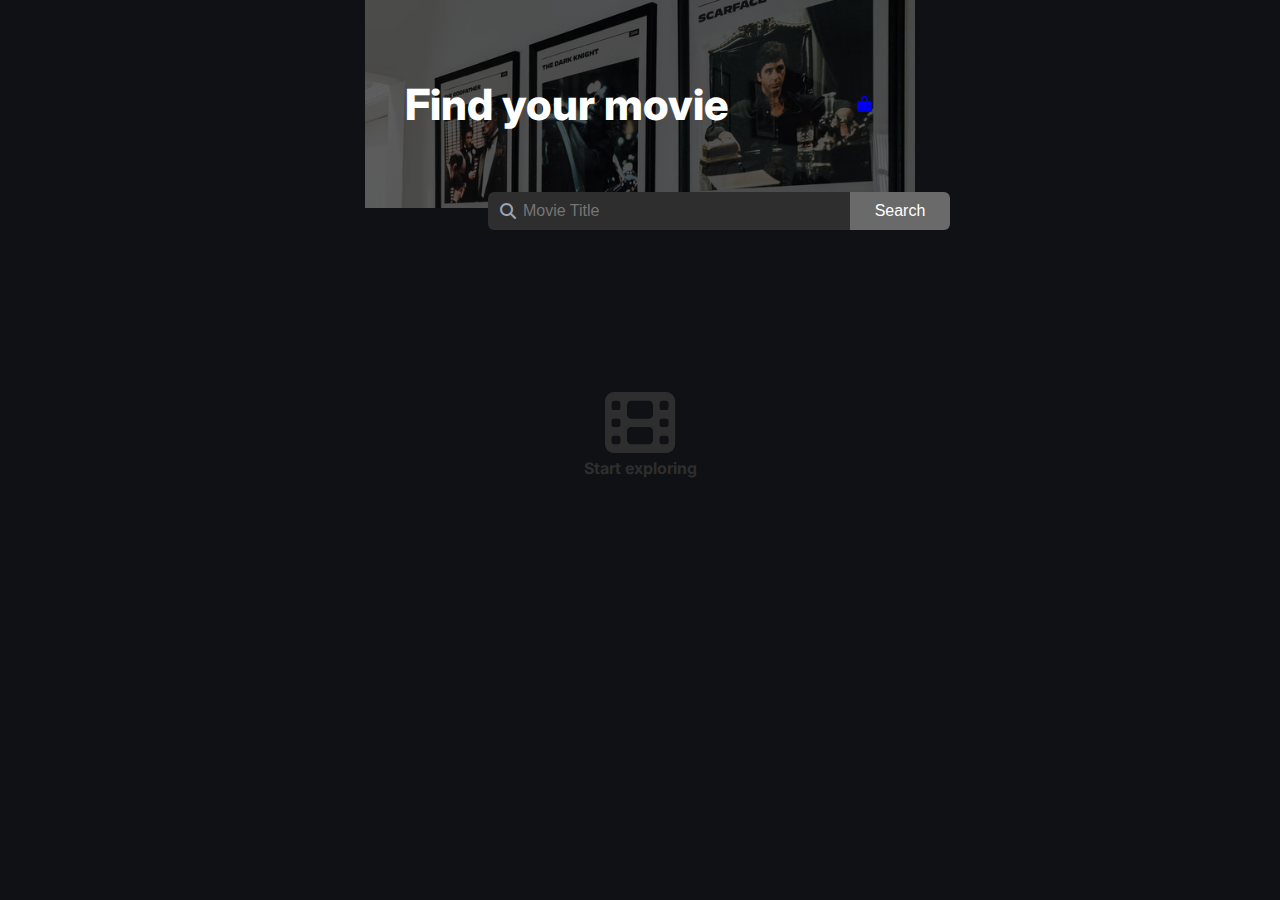
<file: index.html>
<html lang="en">
<head>
    <meta charset="UTF-8">
    <meta name="viewport" content="width=device-width, initial-scale=1.0">
    <title>Movie Watchlist</title>
    <!-- CSS -->
     <link rel="stylesheet" href="index.css">
     <!-- GOOGLE FONTS -->
     <link rel="preconnect" href="https://fonts.googleapis.com">
     <link rel="preconnect" href="https://fonts.gstatic.com" crossorigin>
     <link href="https://fonts.googleapis.com/css2?family=Inter:ital,opsz,wght@0,14..32,100..900;1,14..32,100..900&display=swap" rel="stylesheet">
     <!-- FONT AWESOME -->
     <link 
     rel="stylesheet" 
     href="https://cdnjs.cloudflare.com/ajax/libs/font-awesome/6.7.2/css/all.min.css" 
     integrity="sha512-Evv84Mr4kqVGRNSgIGL/F/aIDqQb7xQ2vcrdIwxfjThSH8CSR7PBEakCr51Ck+w+/U6swU2Im1vVX0SVk9ABhg==" 
     crossorigin="anonymous" 
     referrerpolicy="no-referrer" />
    <!-- FAVICON -->
     <link rel="apple-touch-icon" sizes="180x180" href="favicon_io/apple-touch-icon.png">
     <link rel="icon" type="image/png" sizes="32x32" href="favicon_io/favicon-32x32.png">
     <link rel="icon" type="image/png" sizes="16x16" href="favicon_io/favicon-16x16.png">
     <link rel="manifest" href="favicon_io/site.webmanifest">
</head>
<body>
     <!--HEADER  -->
    <header class="header">
         <div class="header-top">
            <h2 class="find-movie">Find your movie</h2>
            <div class="watchlist-bag-container">
                <a href="watchlist.html"> <i class="fa-solid fa-bag-shopping"></i></a>
                <p class="watchlist-count" id="watchlist-count"></p>
            </div>
         </div>
    </header>
    <main>
        <div class="search-btn-container">
                <div class="input-icon-container">
                    <i class="fa-solid fa-magnifying-glass"></i>
                    <input class="input-search" id="input-search" type="text" placeholder="Movie Title">
                </div>
                <button class="search-btn" id="search-btn" disabled>Search</button>
        </div>
        <div id="movie-list-container" class="movie-list-container">

            <div class="film-icon-container">
                    <i class="fa-solid fa-film"></i>
                    <p class="explore">Start exploring</p>
            </div>
        </div>
        
    </main>

<script src="index.js" defer></script> 
</body>
</html>
</file>
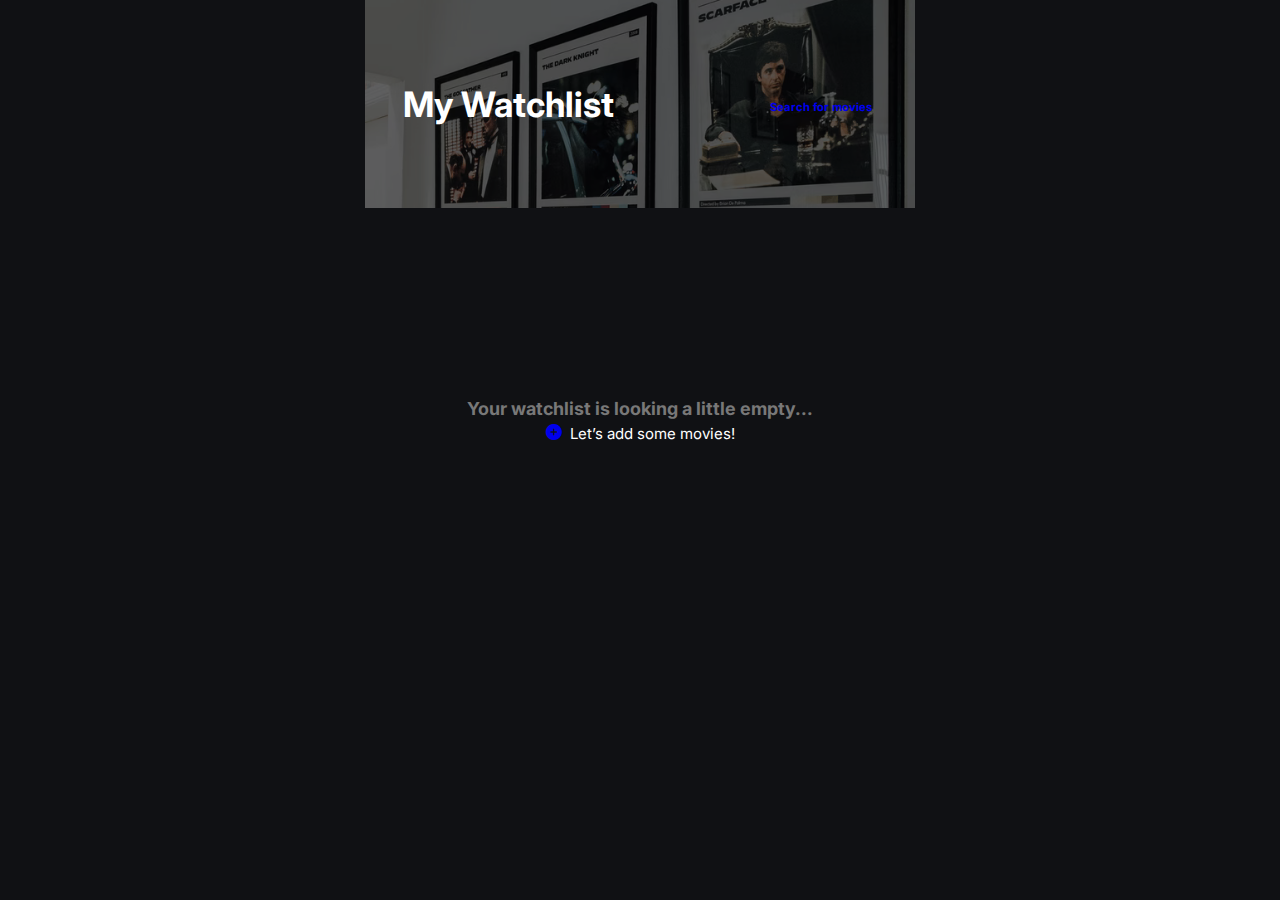
<file: watchlist.html>
<html lang="en">
<head>
    <meta charset="UTF-8">
    <meta name="viewport" content="width=device-width, initial-scale=1.0">
    <title>Movie Watchlist</title>
    <!-- CSS -->
     <link rel="stylesheet" href="index.css">
     <link rel="stylesheet" href="watchlist.css">
     <!-- GOOGLE FONTS -->
     <link rel="preconnect" href="https://fonts.googleapis.com">
     <link rel="preconnect" href="https://fonts.gstatic.com" crossorigin>
     <link href="https://fonts.googleapis.com/css2?family=Inter:ital,opsz,wght@0,14..32,100..900;1,14..32,100..900&display=swap" rel="stylesheet">
     <!-- FONT AWESOME -->
     <link 
     rel="stylesheet" 
     href="https://cdnjs.cloudflare.com/ajax/libs/font-awesome/6.7.2/css/all.min.css" 
     integrity="sha512-Evv84Mr4kqVGRNSgIGL/F/aIDqQb7xQ2vcrdIwxfjThSH8CSR7PBEakCr51Ck+w+/U6swU2Im1vVX0SVk9ABhg==" 
     crossorigin="anonymous" 
     referrerpolicy="no-referrer" />
    <!-- FAVICON -->
     <link rel="apple-touch-icon" sizes="180x180" href="favicon_io/apple-touch-icon.png">
     <link rel="icon" type="image/png" sizes="32x32" href="favicon_io/favicon-32x32.png">
     <link rel="icon" type="image/png" sizes="16x16" href="favicon_io/favicon-16x16.png">
     <link rel="manifest" href="favicon_io/site.webmanifest">
</head>
<body>
    <!--HEADER  -->
    <header class="header">
         <div class="header-top">
            <h2 class="my-watchlist">My Watchlist</h2>
            <h3 class="search-movies"><a href="index.html">Search for movies</a></h3>
         </div>
    </header>
    <main>
        <div class="watchlist-container" id="watchlist-container">
            <p class="empty-watchlist-text">Your watchlist is looking a little empty...</p>
            <div class="add-icon-container">
                <a href="index.html"><i class="fa-solid fa-circle-plus"></i></a>
                <p class="add-movies-text">Let’s add some movies!</p>
            </div>
        </div>
    </main> 

<script src="index.js" defer></script>
</body>
</html>
</file>
<file: index.css>
*, *::after, *::before {
    box-sizing: border-box;
}

html, 
body, 
h1, 
h2, 
h3, 
p, 
header, 
main {
    margin: 0;
    padding: 0;
}

/* TYPOGRAPHY */

.find-movie{
    font-weight: 800;
    font-size: 1.5rem;
}

.explore {
    font-size: 1rem;
    text-align: center;
    font-weight: 700;
    color: #2E2E2F;
 }

 .watchlist-count{
    font-size: 12px;
    margin-bottom: 1px;
}

.movie-rating{
    font-size: 0.45rem; 
}


.movie-runtime,
.movie-genre,
.watchlist{
    font-size: 0.5rem;
    font-weight: 400;
}

.movie-plot {
    display: -webkit-box;
    -webkit-line-clamp: 3; 
    -webkit-box-orient: vertical;
    overflow: hidden;
    text-overflow: ellipsis;
    font-weight: 400;
    font-size: 0.6rem;
    line-height: 1.2;
    color: #A5A5A5;
    margin: 0;
}


.error-message {
    font-size: 0.938rem;
    font-weight: 700;
    color: #787878;
    width: 100%;
    padding: 1.67em;
    margin-top: 10em;
    text-align: center;
}


.movie-title {
    display: -webkit-box;
    -webkit-line-clamp: 1;
    -webkit-box-orient: vertical;
    overflow: hidden;
    text-overflow: ellipsis;
    font-size: 0.8rem;
    font-weight: 500;
    
}

/* LAYOUT */
body {
    color: #FFFFFF;
    font-family: "Inter", sans-serif;
    max-width: 100%;
    max-height: 100vh;
    background-color: #101114;
}

.header {
    background-image: url("images/movie-header.png");
    background-size: cover;
    background-position: center 24%;
    background-color: #121212;
    position: relative;
}

.header::before {
    content: "";
    position: absolute;
    inset: 0; 
    background-color: rgba(0, 0, 0, 0.6); 
    z-index: 1;
}
  
.header * {
    position: relative;
    z-index: 2;
}

.header-top {
    margin: 0;
    display: flex;
    justify-content: space-around;
    align-items: center;
    height: 140px;
    gap: 0.2em;
}

.input-search {
    padding: 5px 8px;
    padding-left: 30px; 
    background-color: #2E2E2F; 
    color: #fff;
    border: none;
    border-radius: 6px 0px 0px 6px;
    width: 65vw;
    height: 38px;
    outline: none;
    font-size: 0.8rem;
    
}

.search-btn-container {
    display: flex;
    justify-content: center;
    z-index: 10;
    position: absolute;
    top: 7.5rem; 
    left: 1rem;
    right: 1rem;

}

.input-icon-container {
    position: relative;
    display: flex;
    align-items: center;
    margin: 0;
}


.film-icon-container {
    margin-top: 9.375em;
}


.runtime-genre-container {
    display: flex;
    margin:  0.3em 0;
    gap: 0.3em;
}


.movie-list-container {
    display: flex;
    flex-direction: column;
    align-items: center;
    margin: 0 auto;
    padding-top: 1.875em;
    text-align: left;
}

.movie-container {
    display: flex;
    gap: 1em;
    border-bottom: 1.5px solid #2C2C2C;
    width: 100%;
    padding: 2em;
}

.movie-desc-container{
    padding: 0.15em 0;
 }

 .watchlist-bag-container {
    display: flex;
}

.movie-desc {
    display: flex;
    gap: 0.2em;
}


.icon-rating-container {
    display: flex;
    padding-top: 0.375em;
    gap: 0.2em;
}

.add-btn-container {
    display: flex;
    gap: 0.3em;
}


/* LINKS */

a {
    cursor: pointer;
    text-decoration: none;
}

a:visited {
    color: #FFFFFF;
    text-decoration: none;
}


/* BUTTON */
.search-btn {
    padding: 4px 8px;
    background-color: #4a4a4a;
    color: #fff;
    border: none;
    border-radius: 0px 6px 6px 0px;
    cursor: pointer;
    font-size: 0.8rem;
    margin-left: 0;
    width: 20vw;
}

/* ICONS */
.fa {
    color: #FFFFFF;
}

.fa-bag-shopping {
    margin-right: 3px;
} 

.fa-magnifying-glass {
    position: absolute;
    left: 12px;
    top: 50%;
    transform: translateY(-50%);
    font-size: 0.8rem;
    color: #9CA3AF;
}
  
.fa-film {
    font-size: 2.5rem;
    color: #2E2E2F;
    margin: 0 1em;
}

.fa-star {
    font-size: 0.438rem;
    color: #FEC654;
}

.add-watchlist-btn {
    font-size: 0.6rem;
    cursor: pointer;

}

/* IMAGES */

img {
    width: 25vw;
    height: 10vh;
    border-radius: 2.33px;
}


/* PSEUDO CLASSES */
  
.search-btn:hover {
    background-color: #5c5c5c;
    cursor: pointer;
}

.fa-bag-shopping:hover {
    cursor: pointer;
}

.add-watchlist-btn:hover {
    color: #787878;
}

.search-input::placeholder {
    color: #aaa;
}

.search-btn:disabled {
    background-color: #6a6a6a;
    cursor: not-allowed;
}



/* MEDIA QUERIES */

@media (min-width: 280px) and (max-width: 359px) {
    .header {
        background-position: center 24.6%;
    }
}

/* FOR SCREENS LIKE IPHONE SE */

@media (min-width: 360px) and (max-width: 375px) {
    img {
        width: 25vw;
        height: 14vh;
    }

    .find-movie{
        margin-right: 55px;
        margin-bottom: 15px;
    }

    .fa-bag-shopping {
        margin-bottom: 15px;
    }

}

@media (min-width: 360px) {
    .find-movie{
        margin-right: 45px;
    }
}

@media (min-width: 390px ) {
    .header {
        background-position: center 22.7%;
    }


    .find-movie{
        margin-right: 67px;
    }
}

@media (min-width: 412px ) {
    .find-movie{
        margin-right: 80px;
    }

}


/* FOR SCREENS LIKE IPHONE XR */
@media (min-width: 414px ) {
    .header {
        background-position: center 22.7%;
    }

    .find-movie{
        margin-right: 85px;
    }
      
}



@media (min-width: 430px ) {
    .header {
        background-position: center 22.5%;
    }


    .find-movie{
        margin-right: 93px;
    }
}


/* DO THIS TOMORROW */
@media (min-width: 600px) {
    body {
        width: 550px;
        margin: 0 auto;
    }

    .header {
        background-position: center 23.2%;
    }

    .header-top {
        height: 208px;
    }

    .search-btn-container {
        width: 462px;;
        top: 12rem; 
        left: 9.5rem;
    }

    .find-movie{
        font-size: 43px;
        margin-right: 45px;
    }

    .input-search {
        width: 362px; 
        font-size: 1em;
        padding-left: 35px;
    }

    .fa-magnifying-glass {
        font-size: 1em;
    }

    .search-btn { 
        font-size: 1em;
    }

    img {
        width: 99px;
        height: 147px;
        margin-bottom: 15px;

    }

    .movie-title  {
        font-size: 18px;
    }

    .movie-runtime,
    .movie-genre,
    .watchlist{
    font-size:  12px;
}

    .movie-container {
        padding: 2.5em;
    }

    .movie-plot {
        font-size: 14px;
    }

    .movie-rating{
        font-size: 10px; 
    }
    
    .fa-star {
        font-size: 10px;
    }

    .movie-plot {
        font-size: 16px;
    }

    .runtime-genre-container {
        margin:  0.5em 0;
        gap: 0.5em;
    }

    .icon-rating-container {
        padding-top: 0.375em;
        gap: 0.5em;
    }

    .movie-desc-container{
        padding: 1em 0;
    }

     .add-watchlist-btn {
        font-size: 0.9rem;
    }

    .fa-film {
        font-size: 70px;
        margin: 0 30px;
    }
   
}

@media (min-width: 820px) {
    .search-btn-container {
        left: 11rem;
    }
}

@media (min-width: 912px) {
    .search-btn-container {
        left: 14rem;
    }
}

@media (min-width: 1020px) {
    .search-btn-container {
        left: 17.5rem;
    }

    .movie-desc {
        display: flex;
        gap: 0.5em;
    }
}


@media (min-width: 1280px) {
    .search-btn-container {
        left: 30.5rem;
    }
}
</file>
<file: watchlist.css>
/* TYPOGRAPHY */
.search-movies {
    font-size: 0.5rem;
    margin-top:  0.5em;
    margin-right: 3px;
}

.my-watchlist {
    font-size: 1.3125rem;
    margin-right: 38px;
}

.icon-container p {
    font-size: 0.75rem;
    font-weight: 700;
}

.remove {
    font-size: 0.4rem;
    font-weight: 400;
}

.empty-watchlist-text {
    font-size: 0.875rem;
    color: #787878;
    font-weight: 700;
    margin-top: 180px;
}

.add-movies-text {
    font-size: 0.75rem;
}

/* LAYOUT */

.watchlist-container {
    display: flex;
    flex-direction: column;
    align-items: center;
    padding-top: 10px;
}

.add-icon-container {
    display: flex;
    gap: 0.5em;
    padding: 5px 0;
}

.movie-container {
    border-bottom: 1.5px solid #E5E7EB;
}

.remove-btn-container {
    display: flex;
    gap: 0.3em;
    cursor: pointer;
}


/* ICONS */

.fa-circle-plus{
    font-size: 0.875rem;
    cursor: pointer;
}

.remove-watchlist-btn {
    font-size: 0.5rem;
}



/* PSEUDO CLASSES */
.fa-circle-plus:hover {
    color: #787878;
}


.remove-watchlist-btn:hover { 
    color: red;
}


/* MEDIA QUERIES */

/* FOR SCREENS LIKE IPHONE SE */

@media (min-width: 375px) {
    .my-watchlist {
        margin-right: 60px;
    }

}

@media (min-width: 360px) {
    .my-watchlist {
        margin-right: 50px;
    }
}

@media (min-width: 390px ) {
    .my-watchlist {
        margin-right: 70px;
    }
}

@media (min-width: 412px ) {
    .find-movie{
        margin-right: 80px;
    }

}


/* FOR SCREENS LIKE IPHONE XR */
@media (min-width: 414px ) {
    .my-watchlist {
        margin-right: 85px;
    }
      
}


@media (min-width: 430px ) {
    .my-watchlist {
        margin-right: 95px;
    }
}


@media (min-width: 600px) {
    .remove-watchlist-btn{
        font-size: 0.5625rem;
    }

    .remove {
        font-size: 0.75rem;
    }

    .search-movies {
        margin-right: 5px;
    }

    .my-watchlist {
        font-size: 2.1875rem;
        margin-right: 78px;


    }

    .search-movies {
        font-size: 0.7rem;
        margin-top:  0.5em;
    }

    .empty-watchlist-text {
        font-size: 1.125rem;
    }

    .add-movies-text{
        font-size: 0.9375rem;
    }

    .fa-circle-plus {
        font-size: 1rem; 
    } 

    .remove-watchlist-btn {
        font-size: 1rem;
    }
}
</file>
